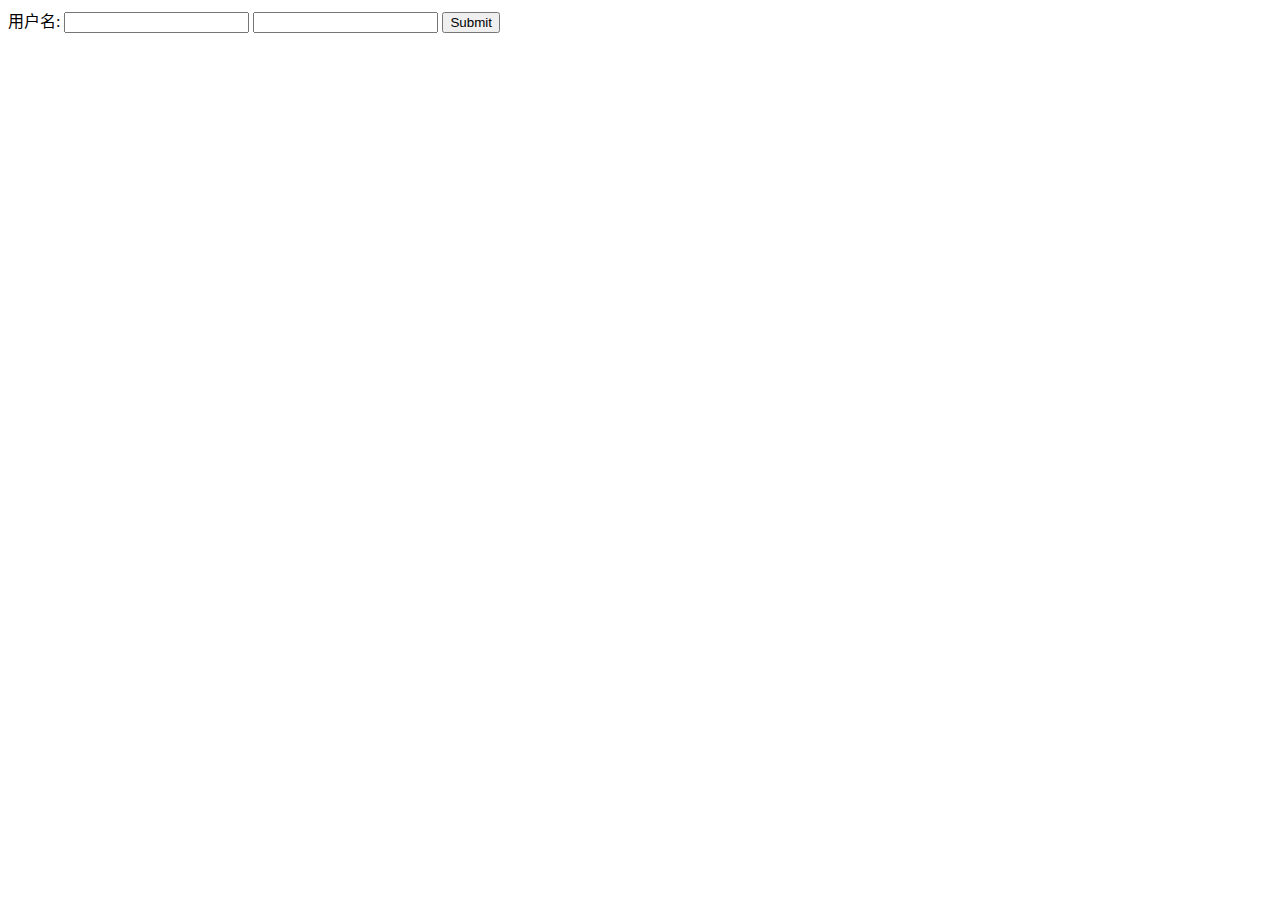
<file: src/main/resources/templates/login.html>
<!DOCTYPE html>
<html xmlns:th="http://www.thymeleaf.org" lang="zh-CN">
<header th:include="header"></header>
<body>
<div th:include="left"></div>
<div class="login-page sidebar-collapse">
    <div>
        <form th:action="@{/user/login}" method="post">
            <label>用户名:
                <input name="username" type="text">
            </label>
            <input name="password" type="password">
            <input type="submit">
        </form>
    </div>
</div>
<footer th:include="footer"></footer>
</body>
</html>
</file>
